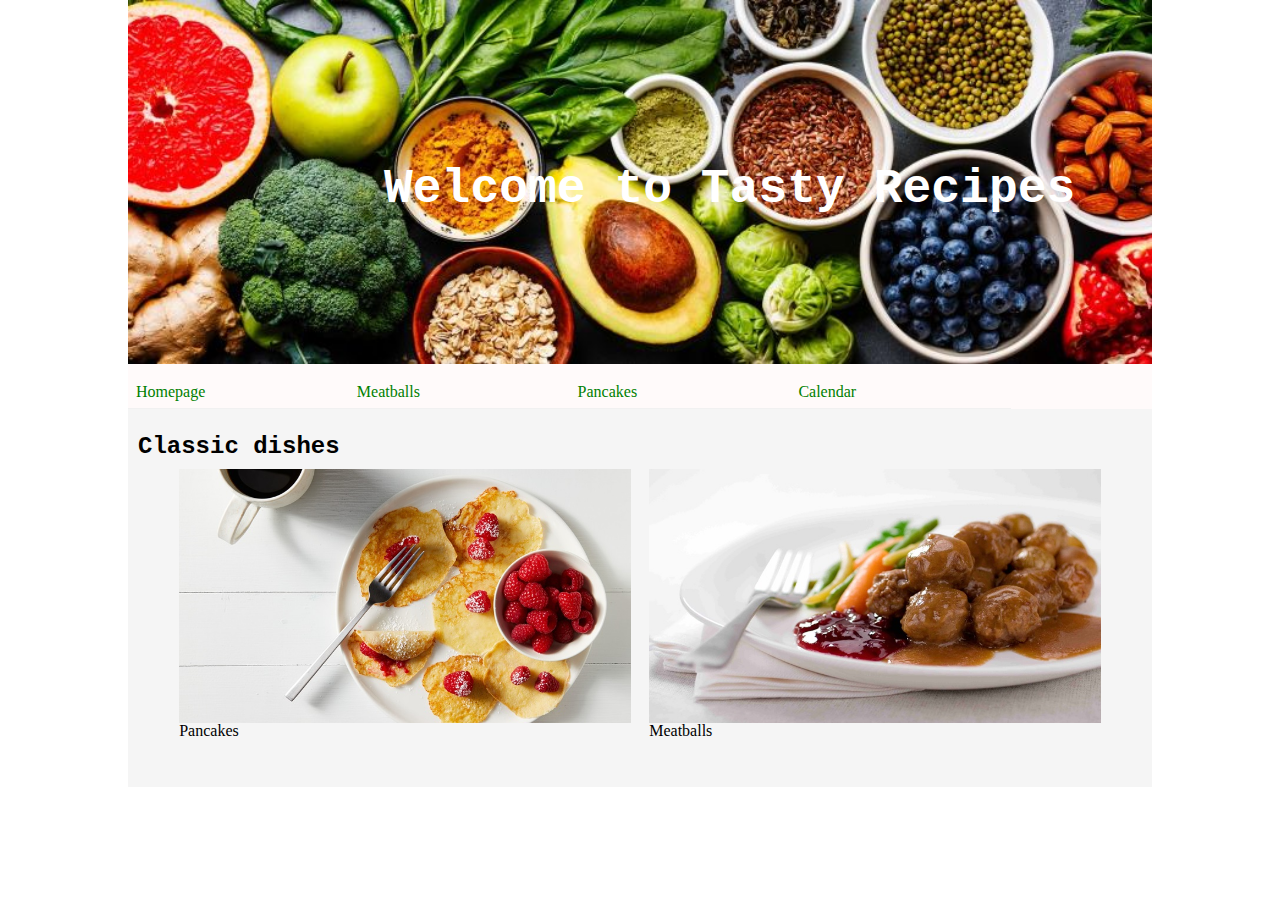
<file: Index.html>
<!DOCTYPE html>
<html lang="en">
	<head>
		<link href = "./reset.css" rel = "stylesheet" type = "text/css"/>
		<link href = "./layout.css" rel = "stylesheet" type = "text/css"/>
		<link href = "./custom.css" rel = "stylesheet" type = "text/css"/>
		<title>Tasty Recipes-Home</title>
		<meta charset="utf-8">
		<meta name="viewport" content="width=device-width, initial-scale=1.0">
		<style>
		</style>
	</head>
	
	<body>
		<div class="container">
			<div class="logo">
			<div><img src="bar2.jpg" alt="Tasty recipes" style="width:100%"></div>
			<div class="text">Welcome to Tasty Recipes</div>
			</div>
			<div class="menu">
				<div class="menuitem"><a href="index.html"> Homepage</a></div>
				<div class="menuitem"><a href="meatballs.html">Meatballs</a></div>
				<div class="menuitem"><a href="pancakes.html">Pancakes</a></div>
				<div class="menuitem"><a href="calendar.html"> Calendar</a></div>
			</div>
				<div class="main">
					<br>
					<h2>Classic dishes</h2>
					<div class="divrow">
						<div class="divleft">
							<a href="pancakes.html"> <img class = img1 src="pancakes.jpg" alt = "Image of Pancakes"></a>
							<p>Pancakes</p>
						</div>
						<div class="divright">
							<a href="meatballs.html"> <img class = img1 src="meatballs.jpg" alt = "Image of Meatballs"></a>
							<p>Meatballs</p>
						</div>
					</div>
					<br><br><br>
				</div>
		</div>	
	</body>
</html>
</file>
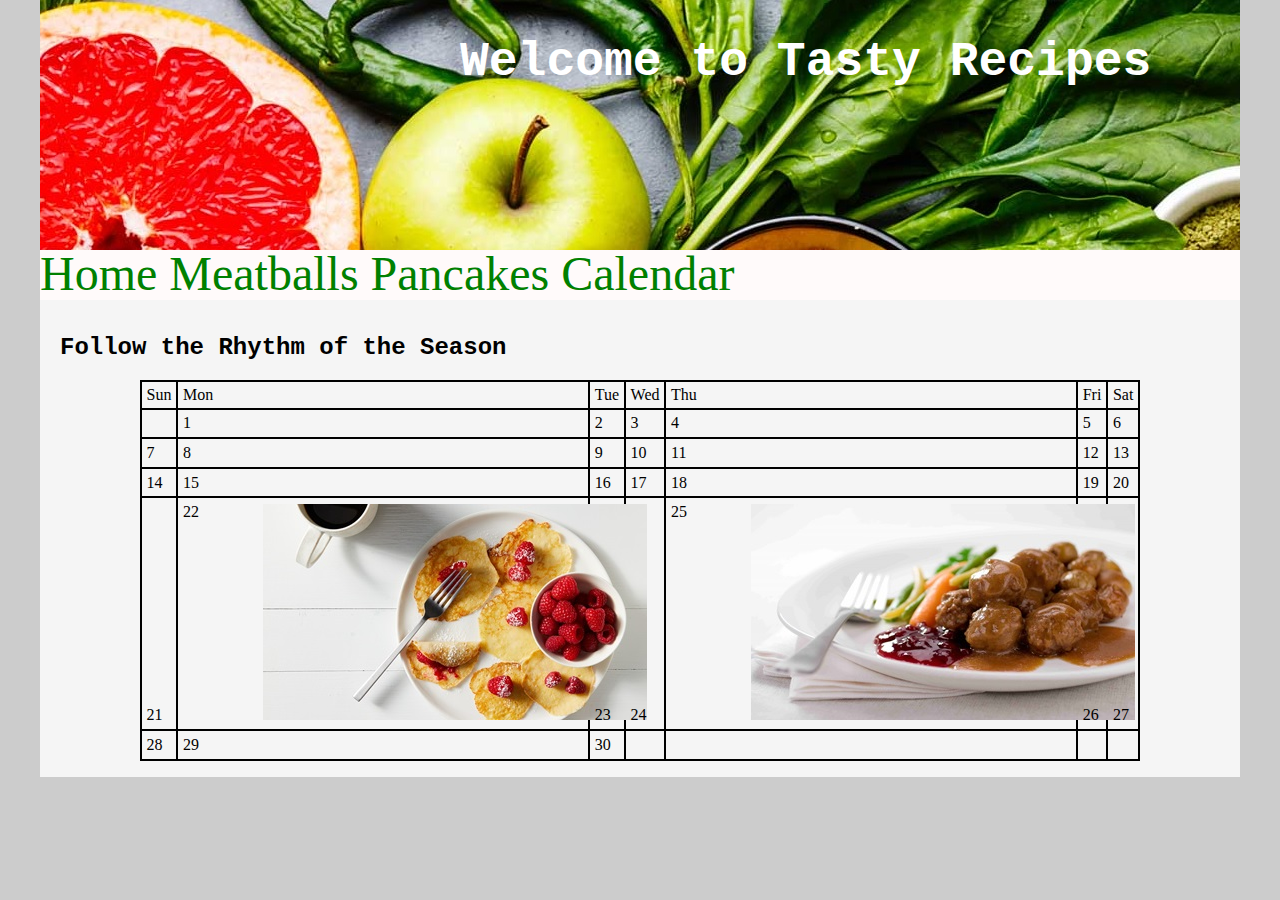
<file: Calendar.html>
<!DOCTYPE html>
<html lang="en">
	<head>
		<link href = "./reset.css" rel = "stylesheet" type = "text/css"/>
		<link href = "./common.css" rel = "stylesheet" type = "text/css"/>
		<link href = "./custom.css" rel = "stylesheet" type = "text/css"/>
		<link href = "./div.css" rel = "stylesheet" type = "text/css"/>
		<title>Tasty Recipes-Calendar</title>
		<meta charset="utf-8">
	<style>
		table, th, td {
		border: 1px solid black;
		}
		
	</style>
	</head>
	
	<body>
		<div class="container">
		
			<div class="logo">
				<span class="span1">Welcome to Tasty Recipes</span>
			</div>
			
			<div class="menu">
				<a class="navbar" href="index.html"> Home</a>
				<a class="navbar" href="meatballs.html"> Meatballs</a>
				<a class="navbar" href="pancakes.html"> Pancakes</a>
				<a class="navbar" href="calendar.html"> Calendar</a>
			</div>
			
			<div class="bottom">
				<br>
				<h2>Follow the Rhythm of the Season </h2>

				<table class="calendar">
					<tr>
						<th><p>Sun</p></th>
						<th><p>Mon</p></th>
						<th><p>Tue</p></th>
						<th><p>Wed</p></th>
						<th><p>Thu</p></th>
						<th><p>Fri</p></th>
						<th><p>Sat</p></th>
					</tr>
					<tr>
						<td class = "cl_td"></td>
						<td class = "cl_td">
						     <div class="calend_tx">1</div>
						     <div class="calend_fg"></div>
						     <div style="clear: left"></div>
						</td>
						<td class = "cl_td">
						     <div class="calend_tx">2</div>
						     <div class="calend_fg"></div>
						     <div style="clear: left"></div>
						</td>
						<td class = "cl_td">
						     <div class="calend_tx">3</div>
						     <div class="calend_fg"></div>
						     <div style="clear: left"></div>
						</td>
						<td class = "cl_td">
						     <div class="calend_tx">4</div>
						     <div class="calend_fg"></div>
						     <div style="clear: left"></div>
						</td>
						<td class = "cl_td">
						     <div class="calend_tx">5</div>
						     <div class="calend_fg"></div>
						     <div style="clear: left"></div>
						</td>
						<td class = "cl_td">
						     <div class="calend_tx">6</div>
						     <div class="calend_fg"></div>
						     <div style="clear: left"></div>
						</td>
					</tr>
					<tr>
						<td class = "cl_td">
						     <div class="calend_tx">7</div>
						     <div class="calend_fg"></div>
						     <div style="clear: left"></div>
						</td>
						<td class = "cl_td">
						     <div class="calend_tx">8</div>
						     <div class="calend_fg"></div>
						     <div style="clear: left"></div>
						</td>
						<td class = "cl_td">
						     <div class="calend_tx">9</div>
						     <div class="calend_fg"></div>
						     <div style="clear: left"></div>
						</td>
						<td class = "cl_td">
						     <div class="calend_tx">10</div>
						     <div class="calend_fg"></div>
						     <div style="clear: left"></div>
						</td>
						<td class = "cl_td">
						     <div class="calend_tx">11</div>
						     <div class="calend_fg"></div>
						     <div style="clear: left"></div>
						</td>
						<td class = "cl_td">
						     <div class="calend_tx">12</div>
						     <div class="calend_fg"></div>
						     <div style="clear: left"></div>
						</td>
						
						<td class = "cl_td">
						     <div class="calend_tx">13</div>
						     <div class="calend_fg"></div>
						     <div style="clear: left"></div>
						</td>
					</tr>
					<tr>
						<td class = "cl_td">
						     <div class="calend_tx">14</div>
						     <div class="calend_fg"></div>
						     <div style="clear: left"></div>
						</td>
						<td class = "cl_td">
							<div class="calend_tx">15</div>
							<div class="calend_fg"></div>
							<div style="clear: left"></div>
						</td>
						<td class = "cl_td">
							<div class="calend_tx">16</div>
							<div class="calend_fg"></div>
							<div style="clear: left"></div>
						</td>
						<td class = "cl_td">
							<div class="calend_tx">17</div>
							<div class="calend_fg"></div>
							<div style="clear: left"></div>
						</td>
						<td class = "cl_td">
							<div class="calend_tx">18</div>
							<div class="calend_fg"></div>
							<div style="clear: left"></div>
						</td>
						<td class = "cl_td">
							<div class="calend_tx">19</div>
							<div class="calend_fg"></div>
							<div style="clear: left"></div>
						</td>
						<td class = "cl_td">
							<div class="calend_tx">20</div>
							<div class="calend_fg"></div>
							<div style="clear: left"></div>
						</td>
					</tr>
					<tr>
						<td class = "cl_td">
							<div class="calend_tx">21</div>
							<div class="calend_fg"></div>
							<div style="clear: left"></div>
						</td>
						<td class = "cl_td">
							<div class="calend_tx">22 </div>
							<div class="calend_fg"><a href="pancakes.html"> <img class = img2 src="pk.jpg" alt = "Image of Pancakes"></a></div>
							<div style="clear: left"></div>
						</td>
						<td class = "cl_td">
						    <div class="calend_tx">23</div>
						    <div class="calend_fg"></div>
						    <div style="clear: left"></div>
						</td>
						<td class = "cl_td">
						    <div class="calend_tx">24</div>
						    <div class="calend_fg"></div>
						    <div style="clear: left"></div>
						</td>
						<td class = "cl_td">
							<div class="calend_tx">25 </div>
							<div class="calend_fg"><a href="meatballs.html"> <img class = img2 src="mb.jpg" alt = "Image of Meatballs"></a></div>
							<div style="clear: left"></div>
						</td>
						<td class = "cl_td">
						    <div class="calend_tx">26</div>
						    <div class="calend_fg"></div>
						    <div style="clear: left"></div>
						</td>
						<td class = "cl_td">
						    <div class="calend_tx">27</div>
						    <div class="calend_fg"></div>
						    <div style="clear: left"></div>
						</td>
					</tr>
					<tr>
						<td class = "cl_td">
						    <div class="calend_tx">28</div>
						    <div class="calend_fg"></div>
						    <div style="clear: left"></div>
						</td>
						<td class = "cl_td">
						    <div class="calend_tx">29</div>
						    <div class="calend_fg"></div>
						    <div style="clear: left"></div>
						</td>
						<td class = "cl_td">
						    <div class="calend_tx">30</div>
						    <div class="calend_fg"></div>
						    <div style="clear: left"></div>
						</td>
						<td class = "cl_td"></td>
						<td class = "cl_td"></td>
						<td class = "cl_td"></td>
						<td class = "cl_td"></td>
					</tr>
				</table>
				
				<br>
				
			</div>
	
		</div>
		
	</body>
</html>
</file>
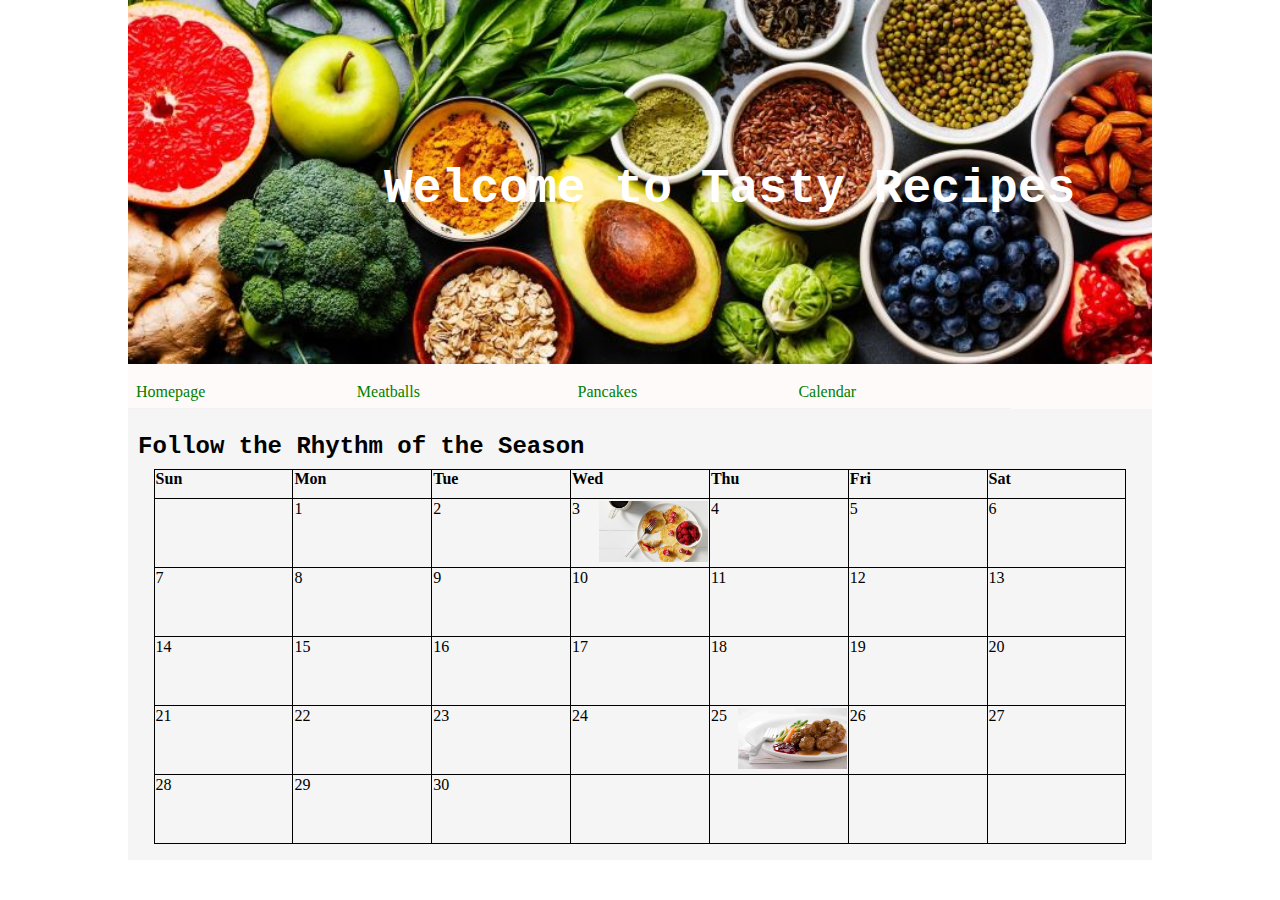
<file: calendar.html>
<!DOCTYPE html>
<html lang="en">
	<head>
		<link href = "./reset.css" rel = "stylesheet" type = "text/css"/>
		<link href = "./layout.css" rel = "stylesheet" type = "text/css"/>
		<link href = "./custom.css" rel = "stylesheet" type = "text/css"/>
		<title>Tasty Recipes-Home</title>
		<meta charset="utf-8">
		<meta name="viewport" content="width=device-width, initial-scale=1.0">
		<style>
		</style>
	</head>
	
	<body>
		<div class="container">
			<div class="logo">
			<div><img src="bar2.jpg" alt="Tasty recipes" style="width:100%"></div>
			<div class="text">Welcome to Tasty Recipes</div>
			</div>
			<div class="menu">
				<div class="menuitem"><a href="index.html"> Homepage</a></div>
				<div class="menuitem"><a href="meatballs.html">Meatballs</a></div>
				<div class="menuitem"><a href="pancakes.html">Pancakes</a></div>
				<div class="menuitem"><a href="calendar.html"> Calendar</a></div>
			</div>
			<div class="main">
				<br>
				<h2>Follow the Rhythm of the Season </h2>

				<table class="calendar">
					<tr>
						<th class = "calend_th">Sun</th>
						<th class = "calend_th">Mon</th>
						<th class = "calend_th">Tue</th>
						<th class = "calend_th">Wed</th>
						<th class = "calend_th">Thu</th>
						<th class = "calend_th">Fri</th>
						<th class = "calend_th">Sat</th>
					</tr>
					<tr>
						<td class = "calend_td"></td>
						<td class = "calend_td">
						     <div class="calend_tx">1</div>
						     <div class="calend_fg"></div>
						     <div style="clear: left"></div>
						</td>
						<td class = "calend_td">
						     <div class="calend_tx">2</div>
						     <div class="calend_fg"></div>
						     <div style="clear: left"></div>
						</td>
						<td class = "calend_td">
						     <div class="calend_tx">3</div>
						     <div class="calend_fg"><a href="pancakes.html"> <img class = img2 src="pk.jpg" alt = "Image of Pancakes"></a></div>
						     <div style="clear: left"></div>
						</td>
						<td class = "calend_td">
						     <div class="calend_tx">4</div>
						     <div class="calend_fg"></div>
						     <div style="clear: left"></div>
						</td>
						<td class = "calend_td">
						     <div class="calend_tx">5</div>
						     <div class="calend_fg"></div>
						     <div style="clear: left"></div>
						</td>
						<td class = "calend_td">
						     <div class="calend_tx">6</div>
						     <div class="calend_fg"></div>
						     <div style="clear: left"></div>
						</td>
					</tr>
					<tr>
						<td class = "calend_td">
						     <div class="calend_tx">7</div>
						     <div class="calend_fg"></div>
						     <div style="clear: left"></div>
						</td>
						<td class = "calend_td">
						     <div class="calend_tx">8</div>
						     <div class="calend_fg"></div>
						     <div style="clear: left"></div>
						</td>
						<td class = "calend_td">
						     <div class="calend_tx">9</div>
						     <div class="calend_fg"></div>
						     <div style="clear: left"></div>
						</td>
						<td class = "calend_td">
						     <div class="calend_tx">10</div>
						     <div class="calend_fg"></div>
						     <div style="clear: left"></div>
						</td>
						<td class = "calend_td">
						     <div class="calend_tx">11</div>
						     <div class="calend_fg"></div>
						     <div style="clear: left"></div>
						</td>
						<td class = "calend_td">
						     <div class="calend_tx">12</div>
						     <div class="calend_fg"></div>
						     <div style="clear: left"></div>
						</td>
						
						<td class = "calend_td">
						     <div class="calend_tx">13</div>
						     <div class="calend_fg"></div>
						     <div style="clear: left"></div>
						</td>
					</tr>
					<tr>
						<td class = "calend_td">
						     <div class="calend_tx">14</div>
						     <div class="calend_fg"></div>
						     <div style="clear: left"></div>
						</td>
						<td class = "calend_td">
							<div class="calend_tx">15</div>
							<div class="calend_fg"></div>
							<div style="clear: left"></div>
						</td>
						<td class = "calend_td">
							<div class="calend_tx">16</div>
							<div class="calend_fg"></div>
							<div style="clear: left"></div>
						</td>
						<td class = "calend_td">
							<div class="calend_tx">17</div>
							<div class="calend_fg"></div>
							<div style="clear: left"></div>
						</td>
						<td class = "calend_td">
							<div class="calend_tx">18</div>
							<div class="calend_fg"></div>
							<div style="clear: left"></div>
						</td>
						<td class = "calend_td">
							<div class="calend_tx">19</div>
							<div class="calend_fg"></div>
							<div style="clear: left"></div>
						</td>
						<td class = "calend_td">
							<div class="calend_tx">20</div>
							<div class="calend_fg"></div>
							<div style="clear: left"></div>
						</td>
					</tr>
					<tr>
						<td class = "calend_td">
							<div class="calend_tx">21</div>
							<div class="calend_fg"></div>
							<div style="clear: left"></div>
						</td>
						<td class = "calend_td">
							<div class="calend_tx">22 </div>
							<div class="calend_fg"></div>
							<div style="clear: left"></div>
						</td>
						<td class = "calend_td">
						    <div class="calend_tx">23</div>
						    <div class="calend_fg"></div>
						    <div style="clear: left"></div>
						</td>
						<td class = "calend_td">
						    <div class="calend_tx">24</div>
						    <div class="calend_fg"></div>
						    <div style="clear: left"></div>
						</td>
						<td class = "calend_td">
							<div class="calend_tx">25 </div>
							<div class="calend_fg"><a href="meatballs.html"> <img class = img2 src="mb.jpg" alt = "Image of Meatballs"></a></div>
							<div style="clear: left"></div>
						</td>
						<td class = "calend_td">
						    <div class="calend_tx">26</div>
						    <div class="calend_fg"></div>
						    <div style="clear: left"></div>
						</td>
						<td class = "calend_td">
						    <div class="calend_tx">27</div>
						    <div class="calend_fg"></div>
						    <div style="clear: left"></div>
						</td>
					</tr>
					<tr>
						<td class = "calend_td">
						    <div class="calend_tx">28</div>
						    <div class="calend_fg"></div>
						    <div style="clear: left"></div>
						</td>
						<td class = "calend_td">
						    <div class="calend_tx">29</div>
						    <div class="calend_fg"></div>
						    <div style="clear: left"></div>
						</td>
						<td class = "calend_td">
						    <div class="calend_tx">30</div>
						    <div class="calend_fg"></div>
						    <div style="clear: left"></div>
						</td>
						<td class = "calend_td"></td>
						<td class = "calend_td"></td>
						<td class = "calend_td"></td>
						<td class = "calend_td"></td>
					</tr>
				</table>
				
				<br>
				
			</div>
		</div>	
	</body>
</html>
</file>
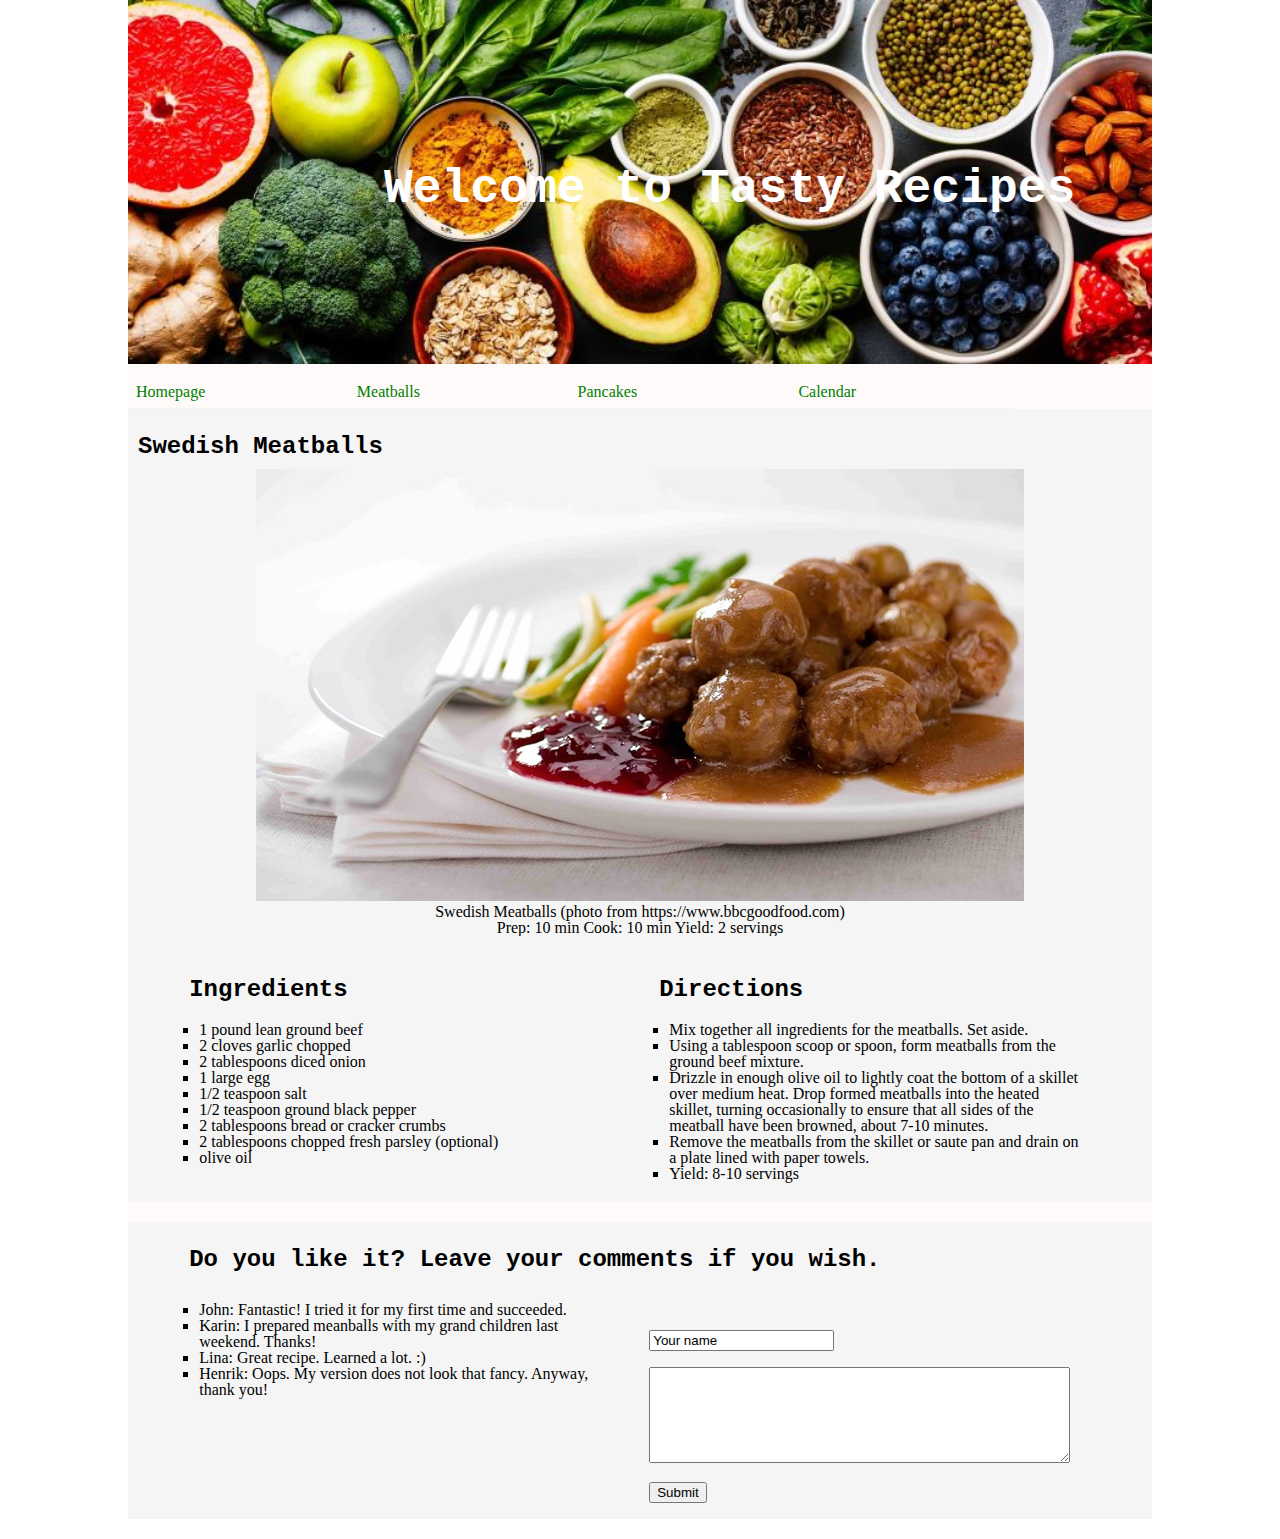
<file: meatballs.html>
<!DOCTYPE html>
<html lang="en">
	<head>
		<link href = "./reset.css" rel = "stylesheet" type = "text/css"/>
		<link href = "./layout.css" rel = "stylesheet" type = "text/css"/>
		<link href = "./custom.css" rel = "stylesheet" type = "text/css"/>
		<title>Tasty Recipes-Home</title>
		<meta charset="utf-8">
		<meta name="viewport" content="width=device-width, initial-scale=1.0">
		<style>
		</style>
	</head>
	
	<body>
		<div class="container">
			<div class="logo">
			<div><img src="bar2.jpg" alt="Tasty recipes" style="width:100%"></div>
			<div class="text">Welcome to Tasty Recipes</div>
			</div>
			<div class="menu">
				<div class="menuitem"><a href="index.html"> Homepage</a></div>
				<div class="menuitem"><a href="meatballs.html">Meatballs</a></div>
				<div class="menuitem"><a href="pancakes.html">Pancakes</a></div>
				<div class="menuitem"><a href="calendar.html"> Calendar</a></div>
			</div>
			<div class="main">
				<br>
				<div><h2>Swedish Meatballs</h2></div>
				<div class="divrow">
					<div><img class="img0" src="meatballs.jpg" alt="Image of Meatballs"></div>
					<div>Swedish Meatballs (photo from https://www.bbcgoodfood.com)</div>
					<div>Prep: 10 min Cook: 10 min  Yield: 2 servings</div>
				</div>
				<br><br>
				<div class="divrow">
					<div class="divleft">
							<h2>Ingredients</h2>
							<ul>
								<li><p>1 pound lean ground beef</p></li>
								<li><p>2 cloves garlic chopped</p></li>
								<li><p>2 tablespoons diced onion</p></li>
								<li><p>1 large egg</p></li>
								<li><p>1/2 teaspoon salt</p></li>
								<li><p>1/2 teaspoon ground black pepper</p></li>
								<li><p>2 tablespoons bread or cracker crumbs</p></li>
								<li><p>2 tablespoons chopped fresh parsley (optional)</p></li>
								<li><p>olive oil</p></li>
							</ul>
					</div>
					<div class="divright">
							<h2>Directions</h2>
								<ul>
									<li><p>Mix together all ingredients for the meatballs. Set aside.</p></li>
									<li><p>Using a tablespoon scoop or spoon, form meatballs from the ground beef mixture. </p></li>
									<li><p>Drizzle in enough olive oil to lightly coat the bottom of a skillet over medium heat. Drop formed meatballs into the heated skillet, turning occasionally to ensure that all sides of the meatball have been browned, about 7-10 minutes.</p></li>
									<li><p>Remove the meatballs from the skillet or saute pan and drain on a plate lined with paper towels.</p></li>
									<li><p>Yield: 8-10 servings</p></li>
								</ul>
					</div>
				
				</div>
				
			</div>
			
			<div class="mbox">
				<br>
				<div class="divrow">
					<div style="text-align: left"><h2>Do you like it? Leave your comments if you wish.</h2></div>
					<div class="divleft">
						<ul>
							<li><p>John: Fantastic! I tried it for my first time and succeeded.</p></li>
							<li><p>Karin: I prepared meanballs with my grand children last weekend. Thanks!</p></li>
							<li><p>Lina: Great recipe. Learned a lot. :)</p></li>
							<li><p>Henrik: Oops. My version does not look that fancy. Anyway, thank you! </p></li>
						</ul>
					</div>
					<div class="divright">
						<br><br><br>
						<form method="post" id="myForm" action="dynaform.php" onSubmit="alert('Your message was successfully sent! Thank you for your feedback.');" >
							<input type="text" value="Your name"><br><br>
							<textarea rows="6" cols="50"></textarea><br><br>
							<input type="submit" value="Submit"><br><br>
						</form>
					</div>
				</div>

			</div>
		</div>	
	</body>
</html>
</file>
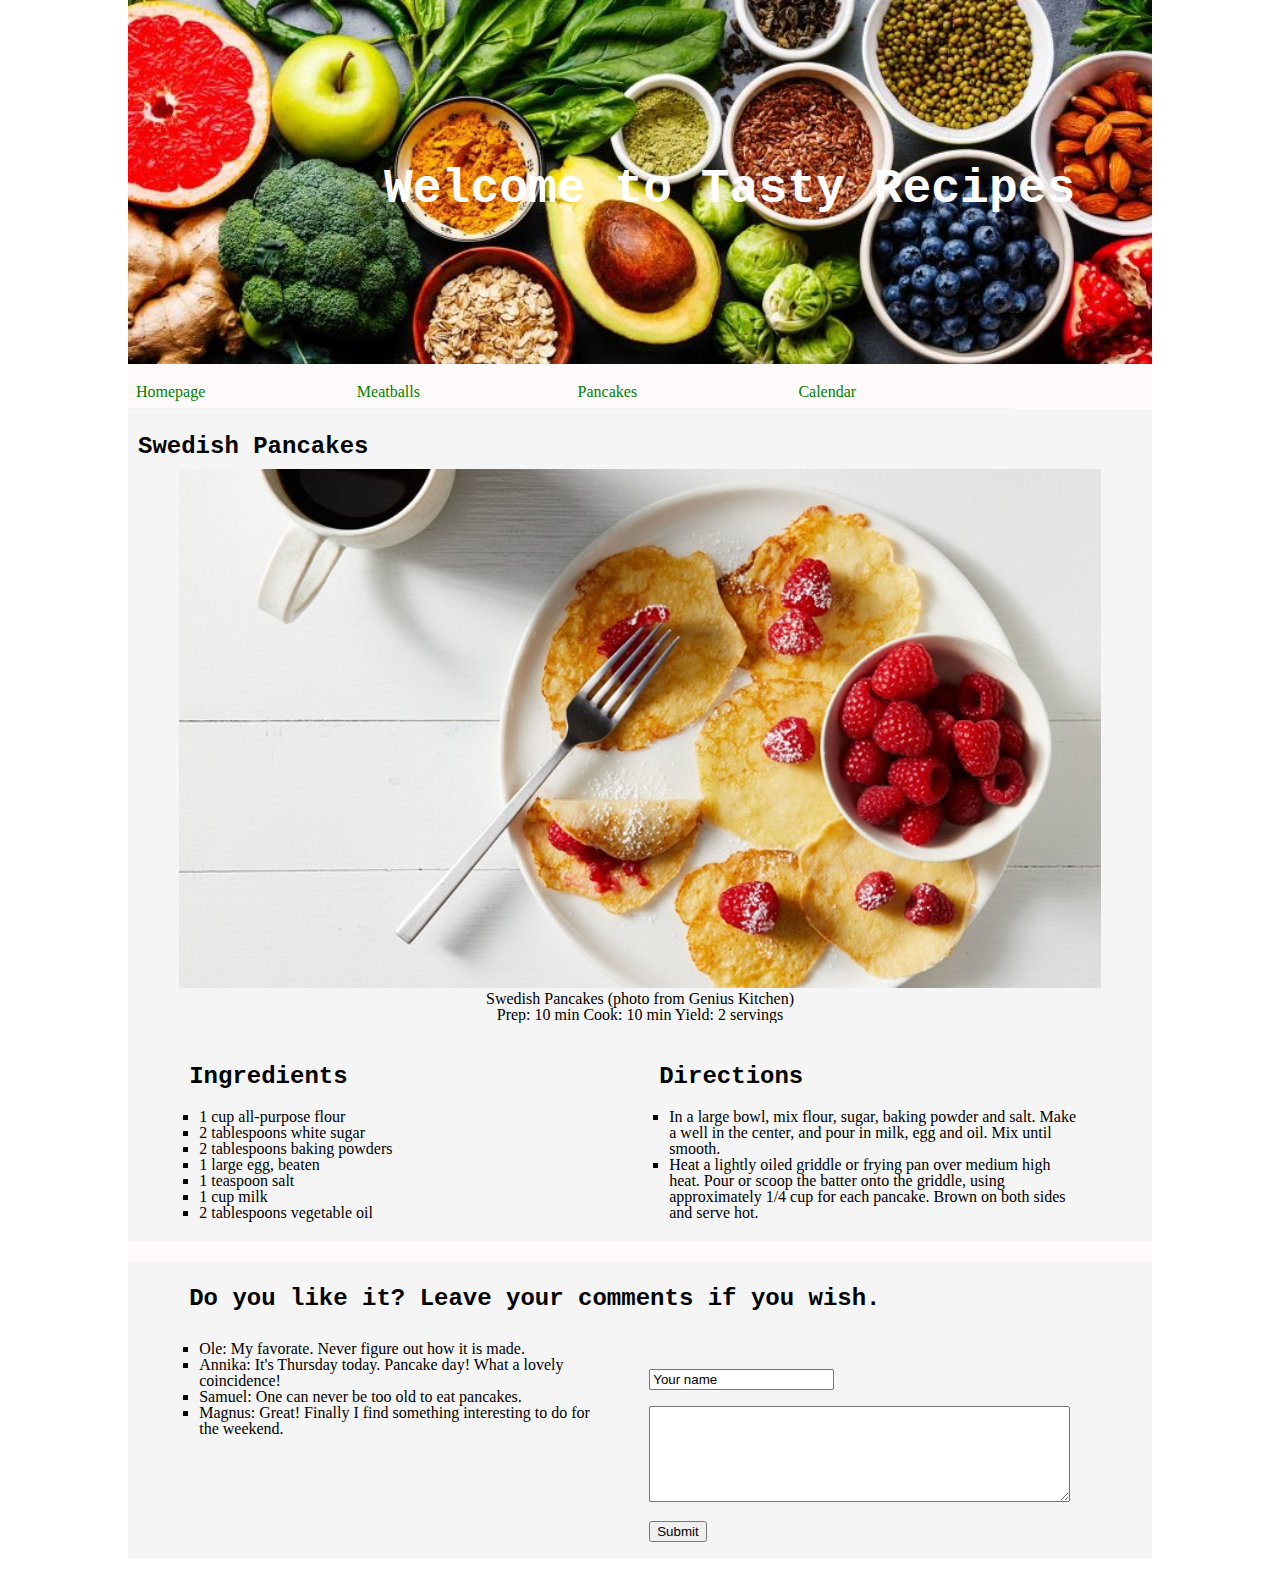
<file: pancakes.html>
<!DOCTYPE html>
<html lang="en">
	<head>
		<link href = "./reset.css" rel = "stylesheet" type = "text/css"/>
		<link href = "./layout.css" rel = "stylesheet" type = "text/css"/>
		<link href = "./custom.css" rel = "stylesheet" type = "text/css"/>
		<title>Tasty Recipes-Home</title>
		<meta charset="utf-8">
		<meta name="viewport" content="width=device-width, initial-scale=1.0">
		<style>
		</style>
	</head>
	
	<body>
		<div class="container">
			<div class="logo">
			<div><img src="bar2.jpg" alt="Tasty recipes" style="width:100%"></div>
			<div class="text">Welcome to Tasty Recipes</div>
			</div>
			<div class="menu">
				<div class="menuitem"><a href="index.html"> Homepage</a></div>
				<div class="menuitem"><a href="meatballs.html">Meatballs</a></div>
				<div class="menuitem"><a href="pancakes.html">Pancakes</a></div>
				<div class="menuitem"><a href="calendar.html"> Calendar</a></div>
			</div>
			<div class="main">
				<br>
				<div><h2>Swedish Pancakes</h2></div>
				<div class="divrow">
					<div><img class = img0 src="pancakes.jpg" alt="Image of Pancakes" style="width:100%"></div>
					<div>Swedish Pancakes (photo from Genius Kitchen)</div>
					<div>Prep: 10 min Cook: 10 min Yield: 2 servings</div>
				</div>
					<br><br>
				<div class="divrow">
					<div class="divleft">
						<h2>Ingredients</h2>
							<ul>
								<li><p>1 cup all-purpose flour</p></li>
								<li><p>2 tablespoons white sugar</p></li>
								<li><p>2 tablespoons baking powders</p></li>
								<li><p>1 large egg, beaten</p></li>
								<li><p>1 teaspoon salt</p></li>
								<li><p>1 cup milk</p></li>
								<li><p>2 tablespoons vegetable oil</p></li>
							</ul>
					</div>
					<div class="divright">
						<h2>Directions</h2>
							<ul>
								<li><p>In a large bowl, mix flour, sugar, baking powder and salt. Make a well in the center, and pour in milk, egg and oil. Mix until smooth.</p></li>
								<li><p>Heat a lightly oiled griddle or frying pan over medium high heat. Pour or scoop the batter onto the griddle, using approximately 1/4 cup for each pancake. Brown on both sides and serve hot.</p></li>
							</ul>
					</div>
				</div>
			</div>
			<div class="mbox">
				<br>
				<div class="divrow">
					<h2 style="text-align: left">Do you like it? Leave your comments if you wish.</h2>
					<div class="divleft">
						<ul>
							<li><p>Ole: My favorate. Never figure out how it is made.</p></li>
							<li><p>Annika: It's Thursday today. Pancake day! What a lovely coincidence!</p></li>
							<li><p>Samuel: One can never be too old to eat pancakes.</p></li>
							<li><p>Magnus: Great! Finally I find something interesting to do for the weekend.</p></li>
						</ul>
					</div>
					<div class="divright">
						<br><br><br>
							<form method="post" id="myForm" action="dynaform.php" onSubmit="alert('Your message was successfully sent! Thank you for your feedback.');" >
								<input type="text" value="Your name"><br><br>
								<textarea rows="6" cols="50"></textarea><br><br>
								<input type="submit" value="Submit"><br><br>
							</form>
					</div>
				</div>
			</div>
		</div>	
	</body>
</html>
</file>
<file: layout.css>
/* created by Jinlei Li, November 4th, 2018 */

/* define container class for div */
.container{border:0; margin:0 auto; background-color:#FFFAFA;} 

/* define div class for logo */
.logo{
	width:100%;
	margin:0 auto;
	overflow:hidden;
	position:relative;
    text-align: left;
    color: white;
}
/* define class for logo text */
.text{
	position: absolute;
    font-weight: bold;
 	font-family:courier;
 	color:#fff;
 	top: 45%;
 	left: 25%;
	width:75%;
 }
 
 /* define div class for menu */
 .menu{
	width:100%;
	margin:0 auto;
	background-color:#FFFAFA;
	overflow:hidden;
}

 /* define div class for menu items */
.menuitem {
	float:left;
	width:20%;
	padding: 8px;
	margin-top: 1vh;
	border-bottom: 1px solid #f1f1f1;
}

 /* define div class for the main parts*/
.main{
	width:100%;
	margin:0 auto;
	background-color:#F5F5F5;
	overflow:hidden;
}

 /* define div class for message-box sections*/
.mbox{
	width:100%;
	margin:20px auto;
	overflow: auto;
	background-color:#F5F5F5;
	margin-bottom: 20px
}


 /* define div class for horizontal sections*/
.divrow{
	width:90%;
	margin:0 auto;
	overflow:hidden;
	background-color:#F5F5F5;
	text-align:center;
}

 /* define div class for left sections*/
.divleft{
	width:49%;
	float:left;
	background-color:#F5F5F5;
	text-align:left;
}

 /* define div class for right sections*/
.divright{
	width:49%;
	float:right;
	background-color:#F5F5F5;
	text-align:left;
}


/* define img class for images*/
.img1{
	display: block; 
	width: 100%; 
}

.img2{
	max-width:100%;
	max-height:100%;
	}
	
/* Seetings for calendar */ 

/* general settings for calendar */ 
.calendar{
	width: 95%;
    border: 1px solid black;
	table-layout:fixed;
	border-collapse: collapse;
	border-spacing: 0;
	vertical-align: top;
	}

/* div class for each calendar cell*/ 
.calend_td{
	padding:1px;
	height: 66px;
	vertical-align: top;
	border: 1px solid black;
}

.calend_th{
	padding:1px;
	height: 26px;
	vertical-align: center;
	border: 1px solid black;
	font-weight: bold;
	font-size:100%;
	font-family:calibri;
}

/* div class for text in each calendar cell*/ 
.calend_tx{
	width:20%;
	margin:1px auto;
	float:left;
	vertical-align: top;
}

/* div class for image in each calendar cell */ 
.calend_fg{
	width:80%;
	margin:1px auto;
	vertical-align:top;
	float:right;
}


/* settings as a responsive desigh*/
/* when > 1200 px */
@media screen and (min-width: 1201px) { 
.container {width: 80%}  
.text{font-size: 300%}
} 

/* when < 1200 px */ 
@media screen and (max-width: 1200px) { 
.container {width: 90%} 
.text{font-size: 280%} 
} 

/* when < 768 px */ 
@media screen and (max-width: 850px) { 
.container {width: 100%;}
.divleft, .divright {width: 100%;}
.text{font-size: 200%}
.calend_tx{width:100%; height:20%;}
.calend_fg{width:100%; height:80%;}
} 

/* when < 480 px */ 
@media screen and (max-width: 480px) { 
.container {width: 150%;}
.divleft, .divright {width: 100%;}
.text{font-size: 150%}
.menuitem {width:40%;}
.calend_tx{width:100%; height:20%;}
.calend_fg{width:100%; height:80%;}
}
</file>
<file: custom.css>
/* created by Jinlei Li, November 4th, 2018 */

a:link{
	color:  green;
	width:100%;
	text-decoration: none;
	}

a:visited{
	color: green;
	width:100%;
	text-decoration: none;
	}

a:hover{
	color: red;
	width:100%;
	text-decoration: underline;
	}

a:active{
	color: yellow;
	width:100%;
	text-decoration: underline;
	}

h2{
	margin: 10px;
	font-family:courier;
	font-size: x-large;
	font-weight: bold;
}

h3{
	font-size: large;
}

ul{
	padding: 25px;
	list-style-type: square;
	margin: 10px;
	padding: 10px;
}

p{
	font-weight: normal;
	font-size:100%;
	font-family:calibri;
}
</file>
<file: common.css>
/* created by Jinlei Li, November 4th, 2018 */

h1, h2, h3{
	margin: 10px;
	padding: 10px;
	font-weight: bold;
	margin-left: 10px;
	font-family:courier;
}

h2{
	font-size: x-large;
	font-family:calibri;
}

h3{
	font-size: large;
}

ul{
	padding: 25px;
	list-style-type: square;
	margin: 10px;
	padding: 10px;
}

spam, li {
	margin: 0px;
	padding: 10px;
}

th, td {
padding: 0.3em 0.3em;
}

body{
	margin:0px;
	padding:0px;
	background-color: #cccccc;
	font-family:cambia;
}

p{
	font-weight: normal;
	font-size:120%;
	font-family:calibri;
}

a:link{
	color:  green;
}

a:visited{
	color: green;
}

a:hover{
	color: red;
}

a:active{
	color: yellow;
}
</file>
<file: div.css>
/* created by Jinlei Li, November 4th, 2018 */


/* define container class for div */
.container{border:0; margin:0 auto; background-color:#FFFAFA;} 

/* use 1200 px when > 1200 px */
@media screen and (min-width: 1201px) { 
.container {width: 1200px}  
} 

/* use 768 px when < 1200 px */ 
@media screen and (max-width: 1200px) { 
.container {width: 768px}  
} 

/* use 480 px when < 768 px */ 
@media screen and (max-width: 768px) { 
.container {width: 480px;}
} 

/* use 320 px when < 480 px */ 
@media screen and (max-width: 480px) { 
.container {width: 320px;}
}

.logo{
	width:100%;
	height:250px;
	margin:0 auto;
	background-color:#F5F5F5;
	background-image: url("bar.jpg");
	position:relative;
}

.span1{
	position:absolute;
    font-weight: bold;
    font-size: 300%;	
	font-family:courier;
	color:#fff;
	top:15%;
	left: 35%;
}

.span2{
    position:relative;
    font-size: 300%;	
	color:#fff;

	left:0%;
	font-size: x-large;
}

.span3{
	text-align: center;
    font-weight: normal;
    font-size: 150%;	
	color:#000000;
}



.span4{

    font-weight: bold;
    font-size: 200%;	
	color:#000000;
}

.menu{
	width:100%;
	height:50px;
	margin:0 auto;
	background-color:#FFFAFA;
	overflow:hidden;
	font-size:300%;
}		


.bottom{
	width:100%;
	margin:0 auto;
	background-color:#F5F5F5;
	position:relative;
}

.divrow{
	clear:both;
	width:90%;
	margin:0 auto;
	height:100%;
	overflow: hidden;
	position:relative;
	background-color:#F5F5F5;
	text-align:center;
}

.divleft{
	width:49%;
	height:100%;
	float:left;
	overflow: hidden;
	position:relative;
	background-color:#F5F5F5;
	text-align:left;
}

.divright{
	width:49%;
	height:100%;
	float:right;
	overflow: hidden;
	position:relative;
	background-color:#F5F5F5;
	text-align:left;
}


.mbox{
	width:100%;
	margin:20px auto;
	background-color:#F5F5F5;
	margin-bottom: 20px
}

/* div class for text in calendar */ 
.calend_tx{
	width:20%;
	margin:1px auto;
	float:left;
	vertical-align: top;
}

/* div class for image in calendar */ 
.calend_fg{
	width:80%;
	margin:1px auto;
	vertical-align:top;
	float:right;
}
</file>
